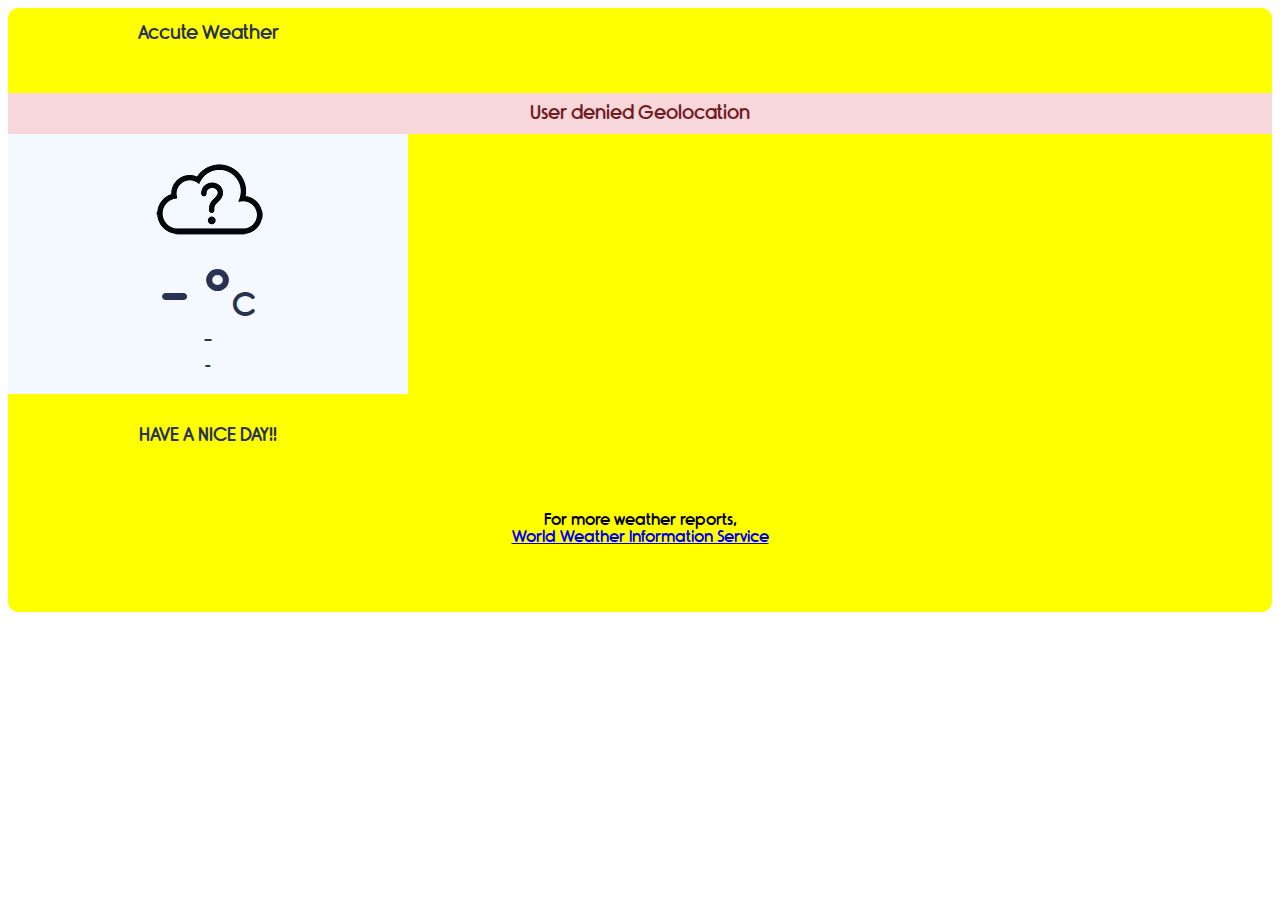
<file: Home.html>
<!DOCTYPE html>
<html lang="en">
<head>
    <meta http-equiv="Content-Security-Policy" content="upgrade-insecure-requests">
    <meta charset="UTF-8">
    <title>ACCUTE WEATHER</title>
    <link rel="stylesheet" href="font/Rimouski.css">
    <link rel="stylesheet" href="style.css">
</head>
<body>
    
    <div class="container">
        <div class="app-title">
            <p>Accute Weather</p><br><br>
        </div>
        <div class="notification"> </div>
        <div class="weather-container">
            <div class="weather-icon">
                <img src="icons/unknown.png" alt="">
            </div>
            <div class="temperature-value">
                <p>- °<span>C</span></p>
            </div>
            <div class="temperature-description">
                <p> - </p>
            </div>
            <div class="location">
                <p>-</p>
                <br><br><br>
                <p style="font-size: larger;">HAVE A NICE DAY!!</h2>
            </div>
        
    </div><br><br><br><br><br><br>
    
    <center>
    <footer>
        <p>For more weather reports,<br>
        <a href="https://worldweather.wmo.int/en/home.html">World Weather Information Service</a></p>
      </footer></center></div>
    <script src="app.js"></script>
    
</body>
</html>
</file>
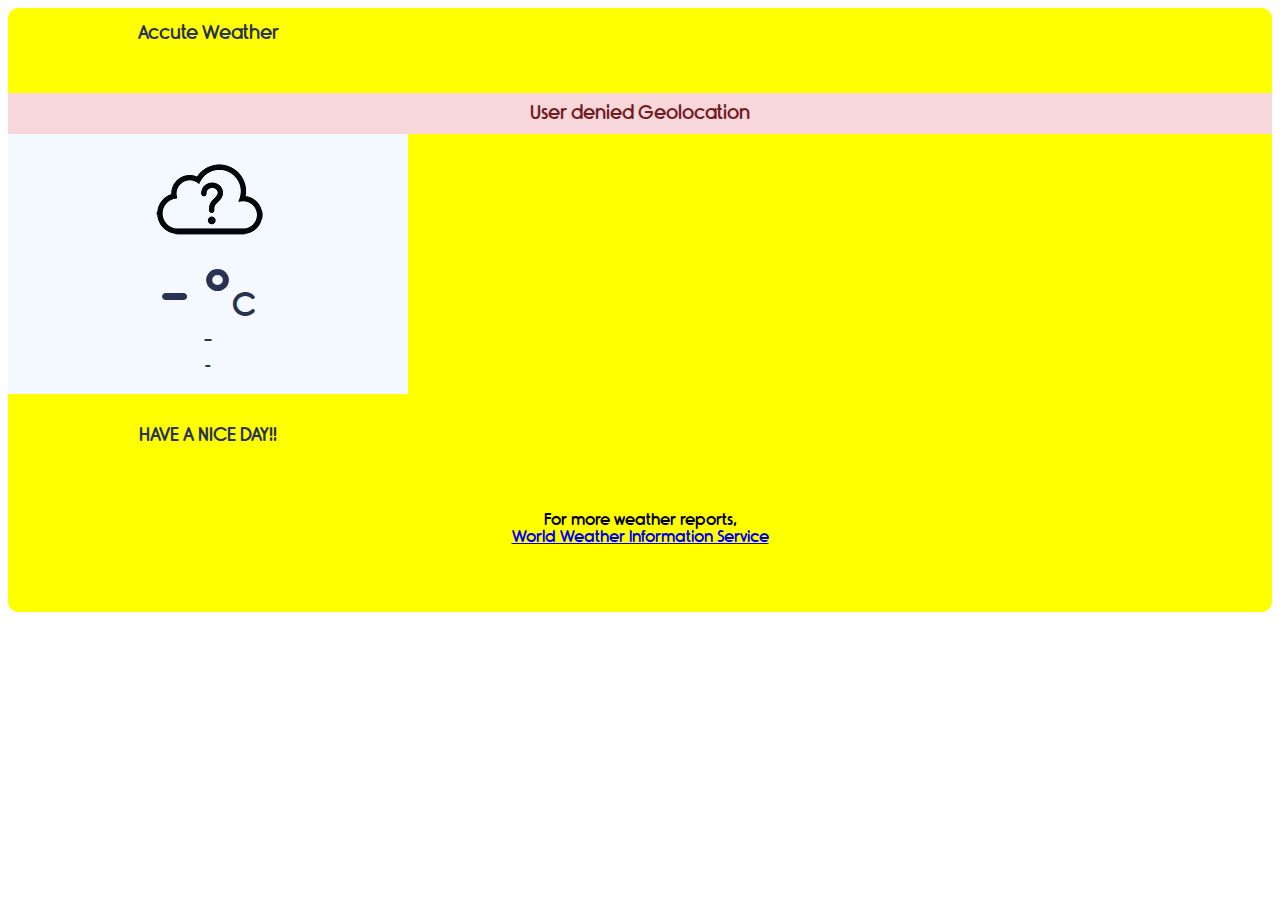
<file: home.html>
<!DOCTYPE html>
<html lang="en">
<head>
    <meta name="viewport" content="width=device-width, initial-scale=1"> 
    <meta http-equiv="Content-Security-Policy" content="upgrade-insecure-requests">
    <meta charset="UTF-8">
    <title>ACCUTE WEATHER</title>
    <link rel="stylesheet" href="font/Rimouski.css">
    <link rel="stylesheet" href="style.css">
</head>
<body>
    
    <div class="container">
        <div class="app-title">
            <p>Accute Weather</p><br><br>
        </div>
        <div class="notification"> </div>
        <div class="weather-container">
            <div class="weather-icon">
                <img src="icons/unknown.png" alt="">
            </div>
            <div class="temperature-value">
                <p>- °<span>C</span></p>
            </div>
            <div class="temperature-description">
                <p> - </p>
            </div>
            <div class="location">
                <p>-</p>
                <br><br><br>
                <p style="font-size: larger;">HAVE A NICE DAY!!</h2>
            </div>
        
    </div><br><br><br><br><br><br>
    
    <center>
    <footer>
        <p>For more weather reports,<br>
        <a href="https://worldweather.wmo.int/en/home.html">World Weather Information Service</a></p>
      </footer></center></div>
    <script src="app.js"></script>
    
</body>
</html>
</file>
<file: font/Rimouski.css>
@font-face {
    font-family: 'Rimouski';
    src: url('rimouski_sb-webfont.woff2') format('woff2'),
         url('rimouski_sb-webfont.woff') format('woff');
    font-weight: normal;
    font-style: normal;

}
</file>
<file: style.css>
*{
    font-family: "Rimouski";
}



.container{
    height:100%;
    width: 100%;    
    background-color: yellow;
    
    display: block;
    margin: 0 auto;
    
    border-radius: 10px;
    padding-bottom : 50px;
}

.app-title{
    width: 400px;
    height: 10  0px;
    border-radius: 10px 10px 0 0;
}

.app-title p{
    text-align: center;
    padding: 15px;
    margin: 0 auto;
    font-size: 1.2em;
    color: #293251;
}

.notification{
    background-color: #f8d7da;
    display: none;
}

.notification p{
    color: #721c24;
    font-size: 1.2em;
    margin: 0;
    text-align: center;
    padding: 10px 0;
}

.weather-container{
    width: 400px;
    height: 260px;
    background-color: #F4F9FF;
}

.weather-icon{
    width: 400px;
    height: 128px;
}

.weather-icon img{
    display: block;
    margin: 0 auto;
}

.temperature-value{
    width: 400px;
    height:60px;
}

.temperature-value p{
    padding: 0;
    margin: 0;
    color: #293251;
    font-size: 4em;
    text-align: center;
    cursor: pointer;
}



.temperature-value span{
    color: #293251;
    font-size: 0.5em;
}


.temperature-description p{
    padding: 8px;
    margin: 0;
    color: #293251;
    text-align: center;
    font-size: 1.2em;
}


.location p{
    margin: 0;
    padding: 0;
    color: #293251;
    text-align: center;
    font-size: 0.8em;
}
</file>
